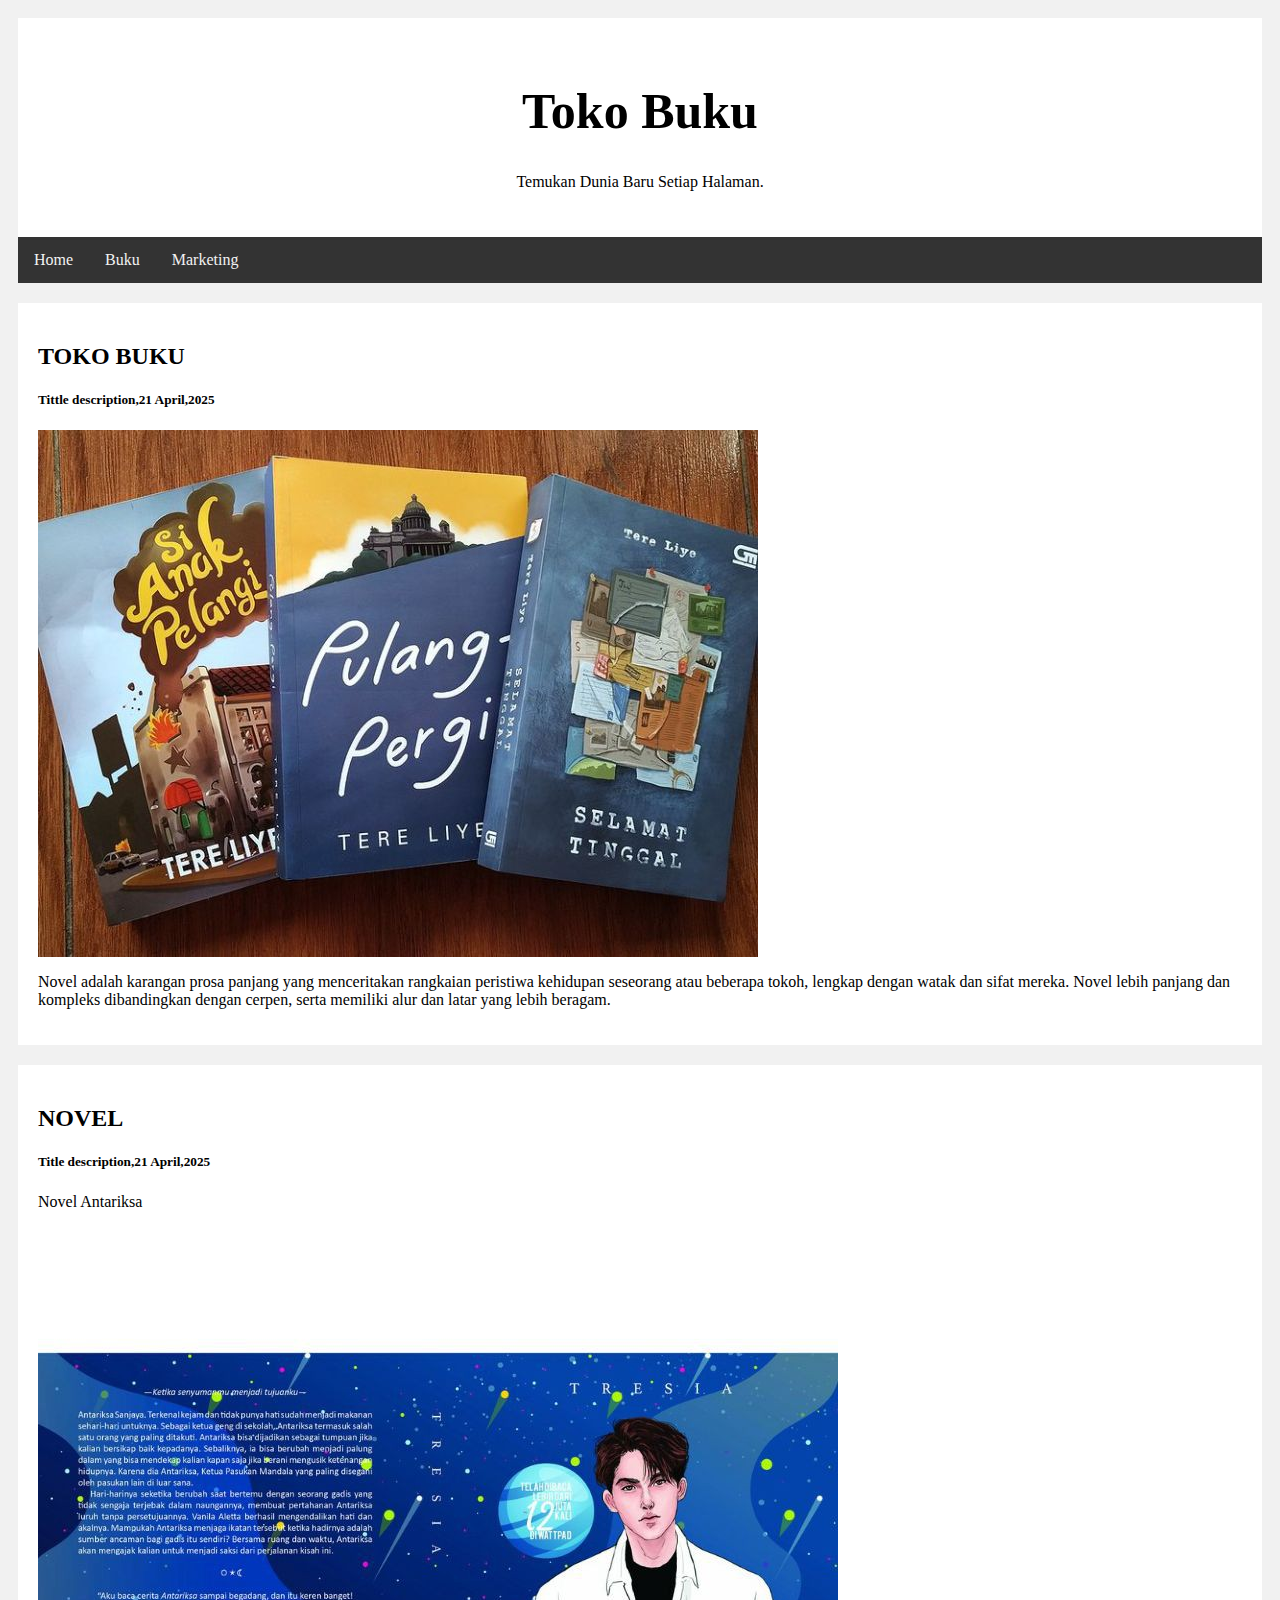
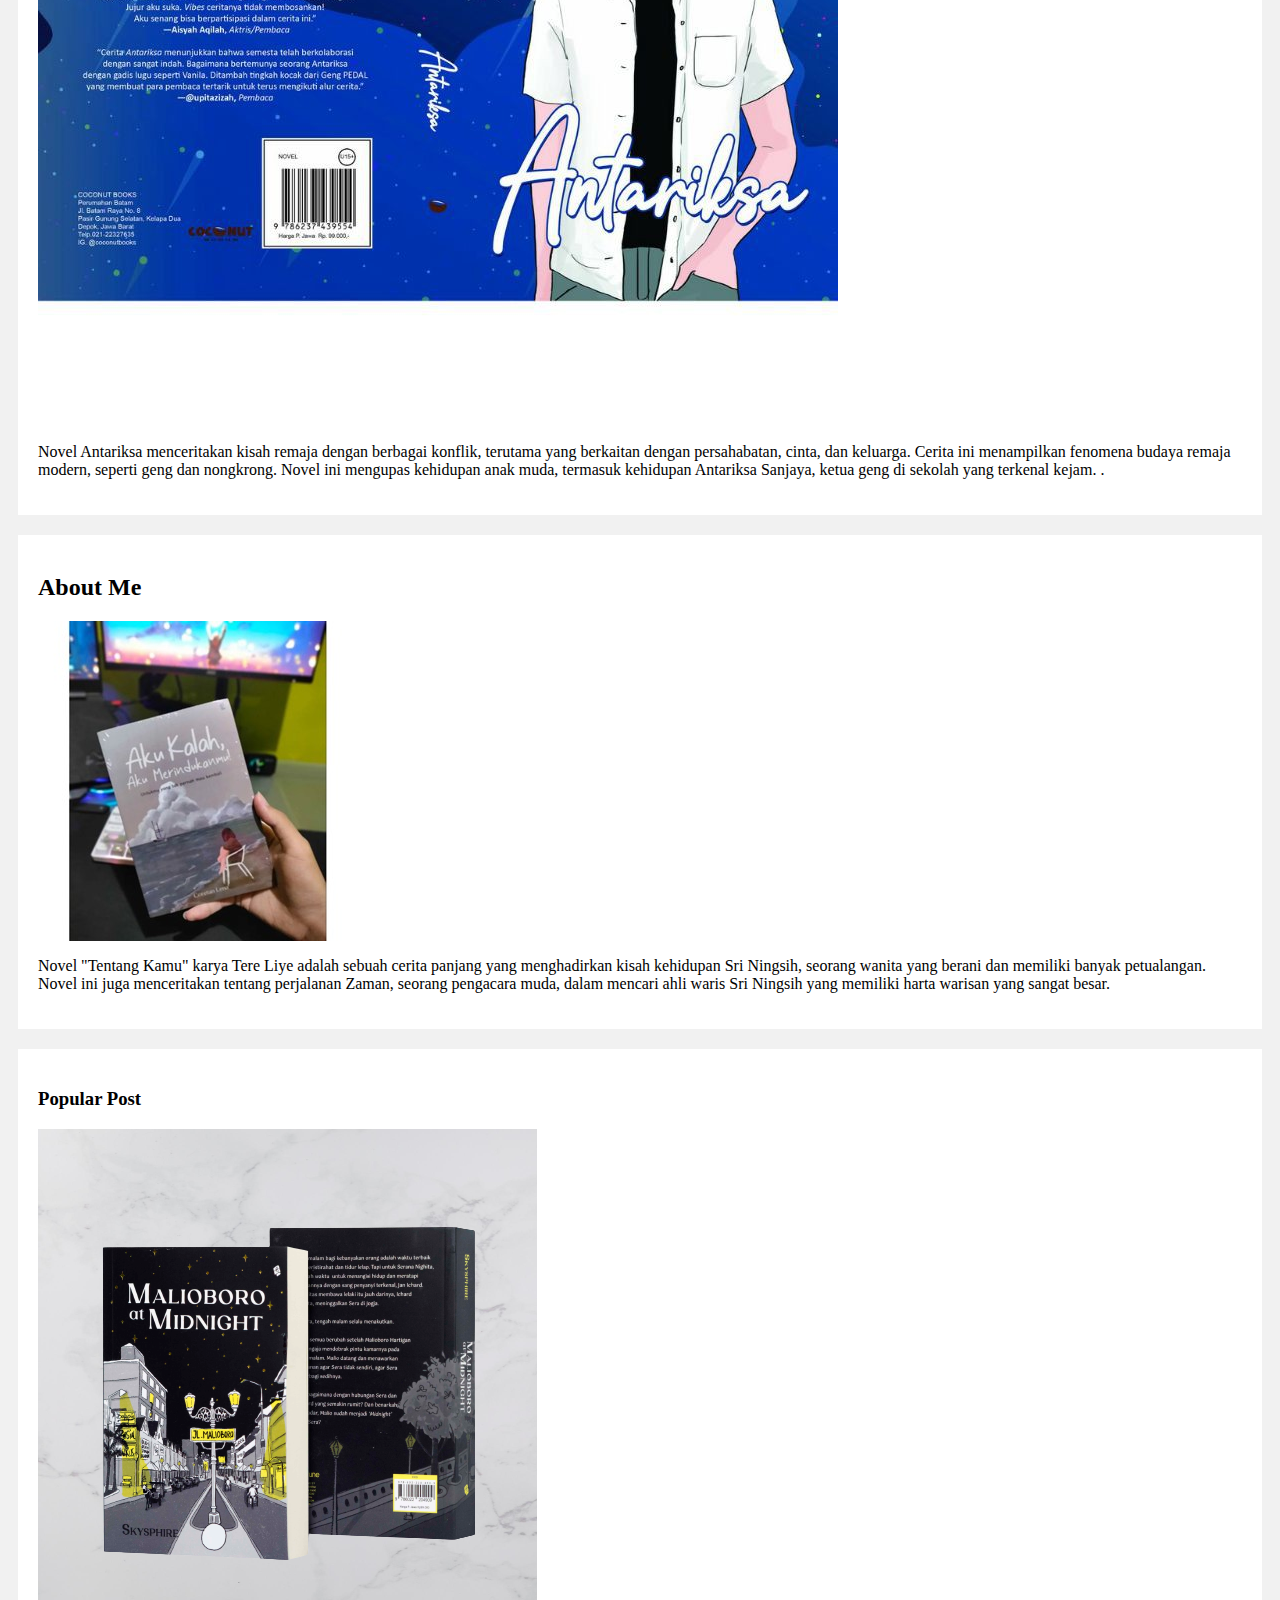
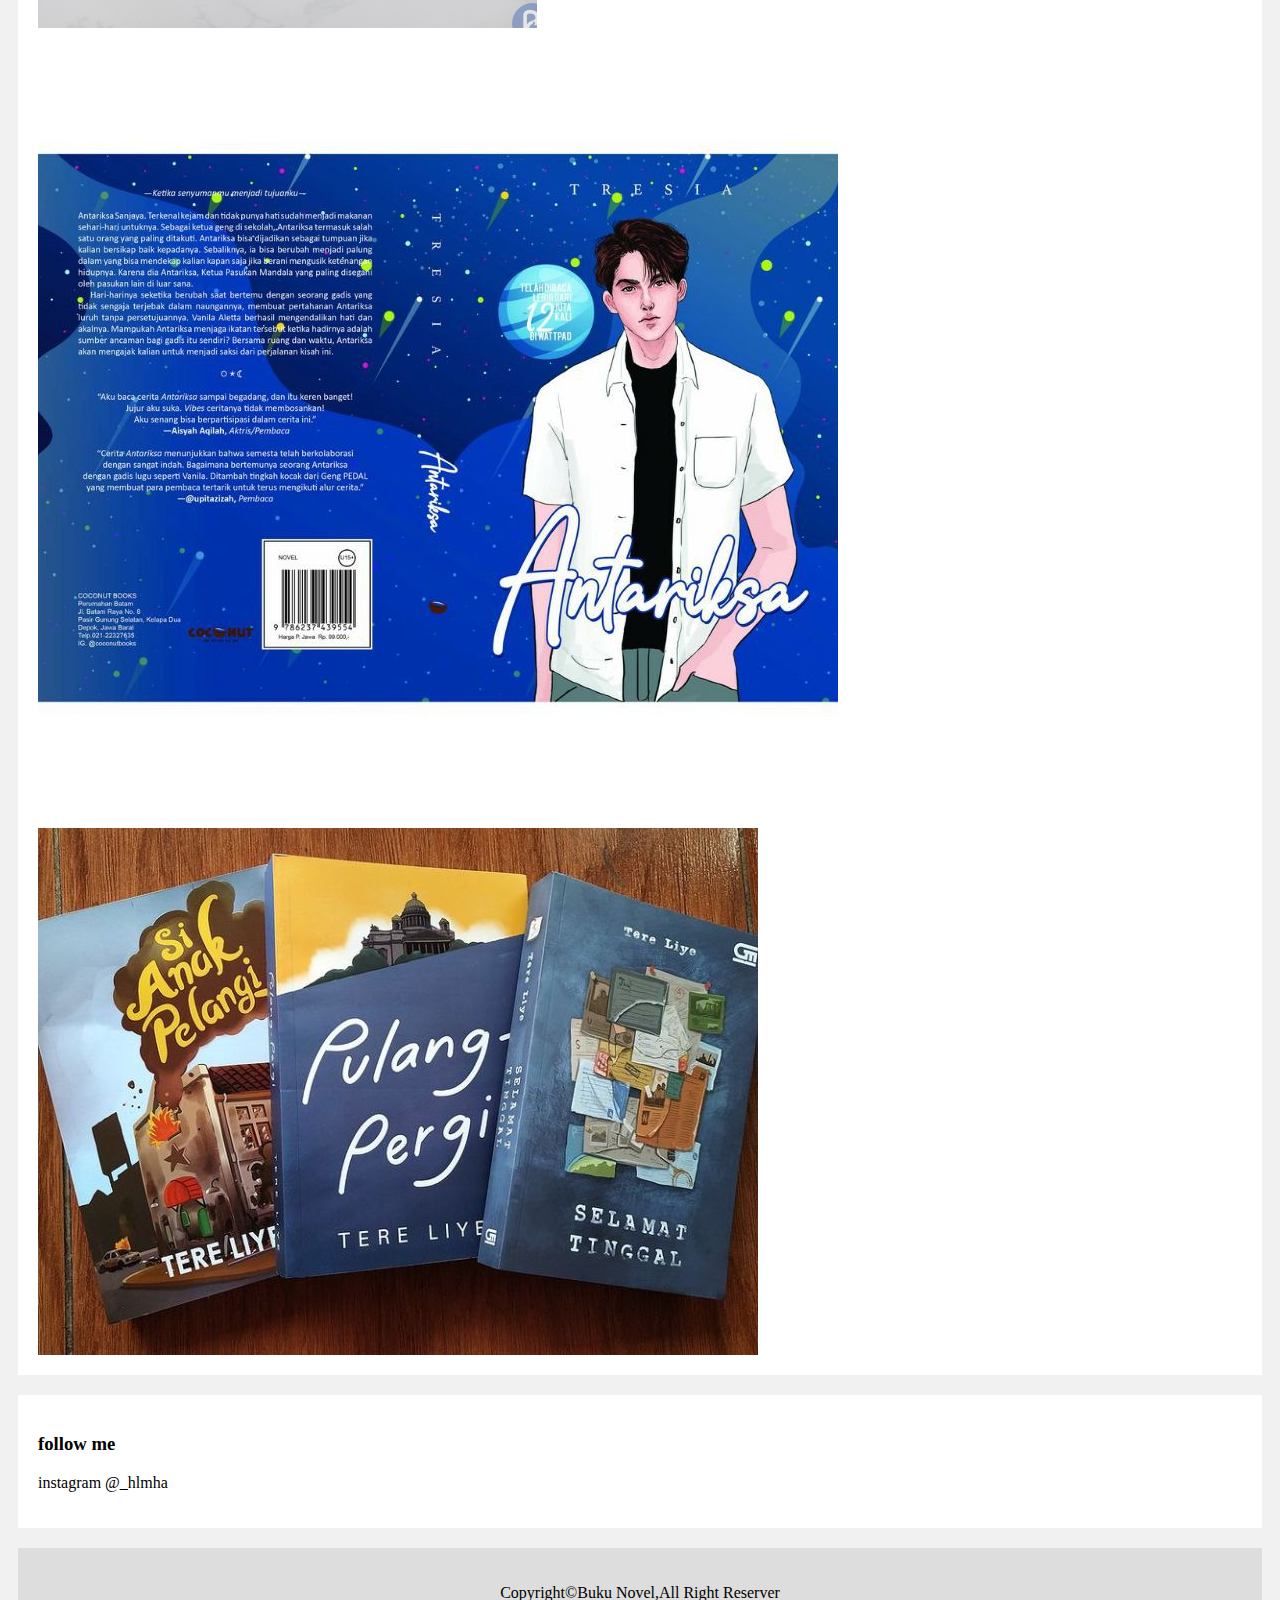
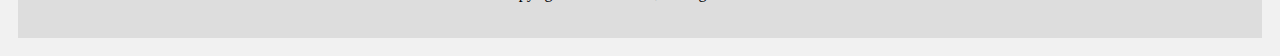
<file: index.html>
<html>
<head>
	<link rel="stylesheet"href="style.css">
</head>
<body>
	<div class="header">
		<h1>Toko Buku</h1>
		<p>Temukan Dunia Baru Setiap Halaman.</p>
	</div>
<div class="topnav">
	<a href="#">Home</a>
	<a href="#">Buku</a>
	<a href="#">Marketing</a>
	<a href="#"style="float:right"></a>
</div>

<div class="row">
	<adiv class="leftcolumn">
		<div class="card">
			<h2>TOKO BUKU </h2>
			<h5>Tittle description,21 April,2025</h5>
			<img src="novel.jpg" alt=novel.jpg" style="height= "300px;">
			<p>Novel adalah karangan prosa panjang yang menceritakan rangkaian peristiwa kehidupan seseorang atau beberapa tokoh, lengkap dengan watak dan sifat mereka. Novel lebih panjang dan kompleks dibandingkan dengan cerpen, serta memiliki alur dan latar yang lebih beragam. </p>
		</div>

		<div class="card">
			<h2> NOVEL</h2>
			<h5> Title description,21 April,2025 </h5>
			<p>Novel Antariksa</p>
			<img src="Antariksa.jpg" alt=Antariksa.jpg" style="height= "300px;">
			<p>Novel Antariksa menceritakan kisah remaja dengan berbagai konflik, terutama yang berkaitan dengan persahabatan, cinta, dan keluarga. Cerita ini menampilkan fenomena budaya remaja modern, seperti geng dan nongkrong. Novel ini mengupas kehidupan anak muda, termasuk kehidupan Antariksa Sanjaya, ketua geng di sekolah yang terkenal kejam. .</p>
		</div>
	</div>

	<div class="rightcolumns">
		<div class="card">
			<h2>About Me</h2>
			<img src="untukkamu.jpg" alt=untukkamu.jpg" style="height= "300px;">
			<p>Novel "Tentang Kamu" karya Tere Liye adalah sebuah cerita panjang yang menghadirkan kisah kehidupan Sri Ningsih, seorang wanita yang berani dan memiliki banyak petualangan. Novel ini juga menceritakan tentang perjalanan Zaman, seorang pengacara muda, dalam mencari ahli waris Sri Ningsih yang memiliki harta warisan yang sangat besar.</p>
		</div>

		<div class="card">
			<h3>Popular Post</h3>
			<img src="malioboro.jpg" alt=malioboro.jpg" style="height= "300px;">
			<img src="Antariksa.jpg" alt=Antariksa.jpg" style="height= "300px;">
		    <img src="novel.jpg" alt=novel.jpg" style="height= "300px;">
		    </div>

		    <div class="card">
		    	<h3>follow me</h3>
		    	<p> instagram @_hlmha</p>
		    </div>

		</div>
	</div>

	<div class="footer">
      <p>Copyright&copy;Buku Novel,All Right Reserver</p>
	</div>

</body>
</html>
</file>
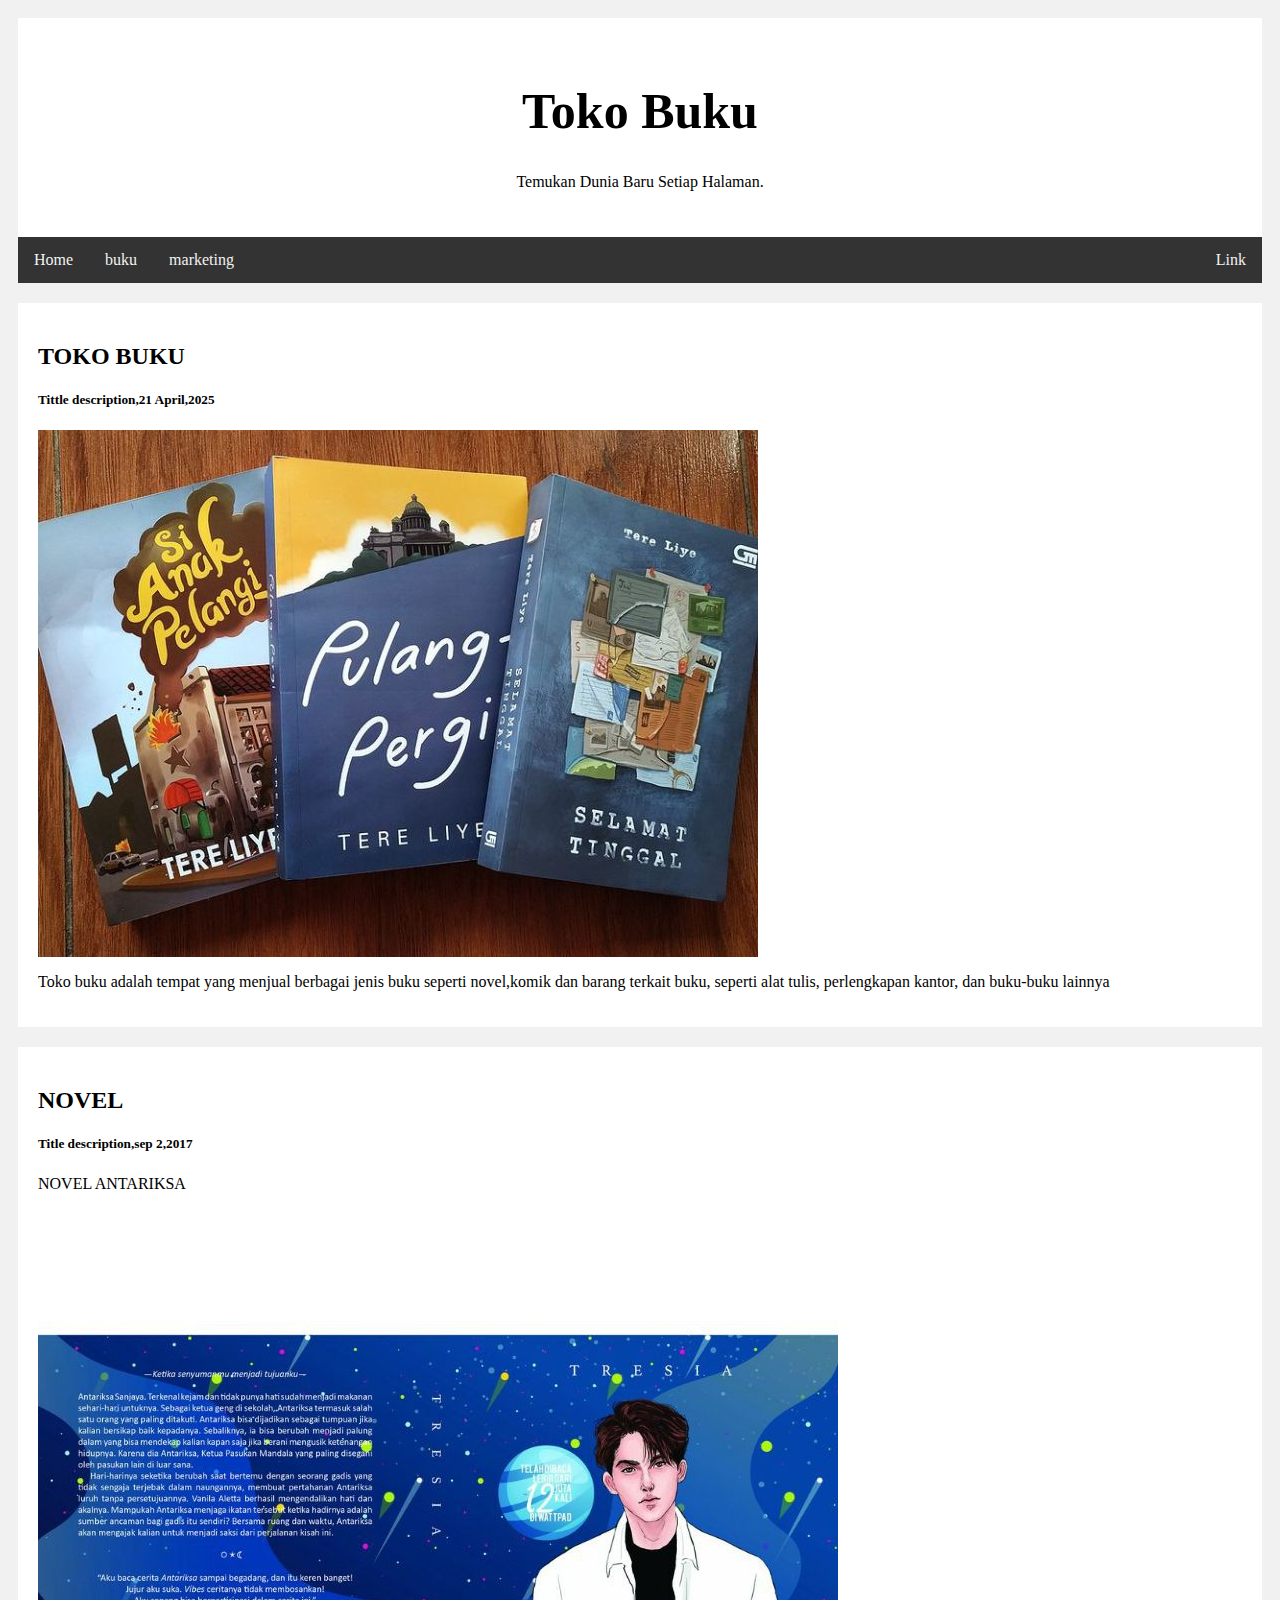
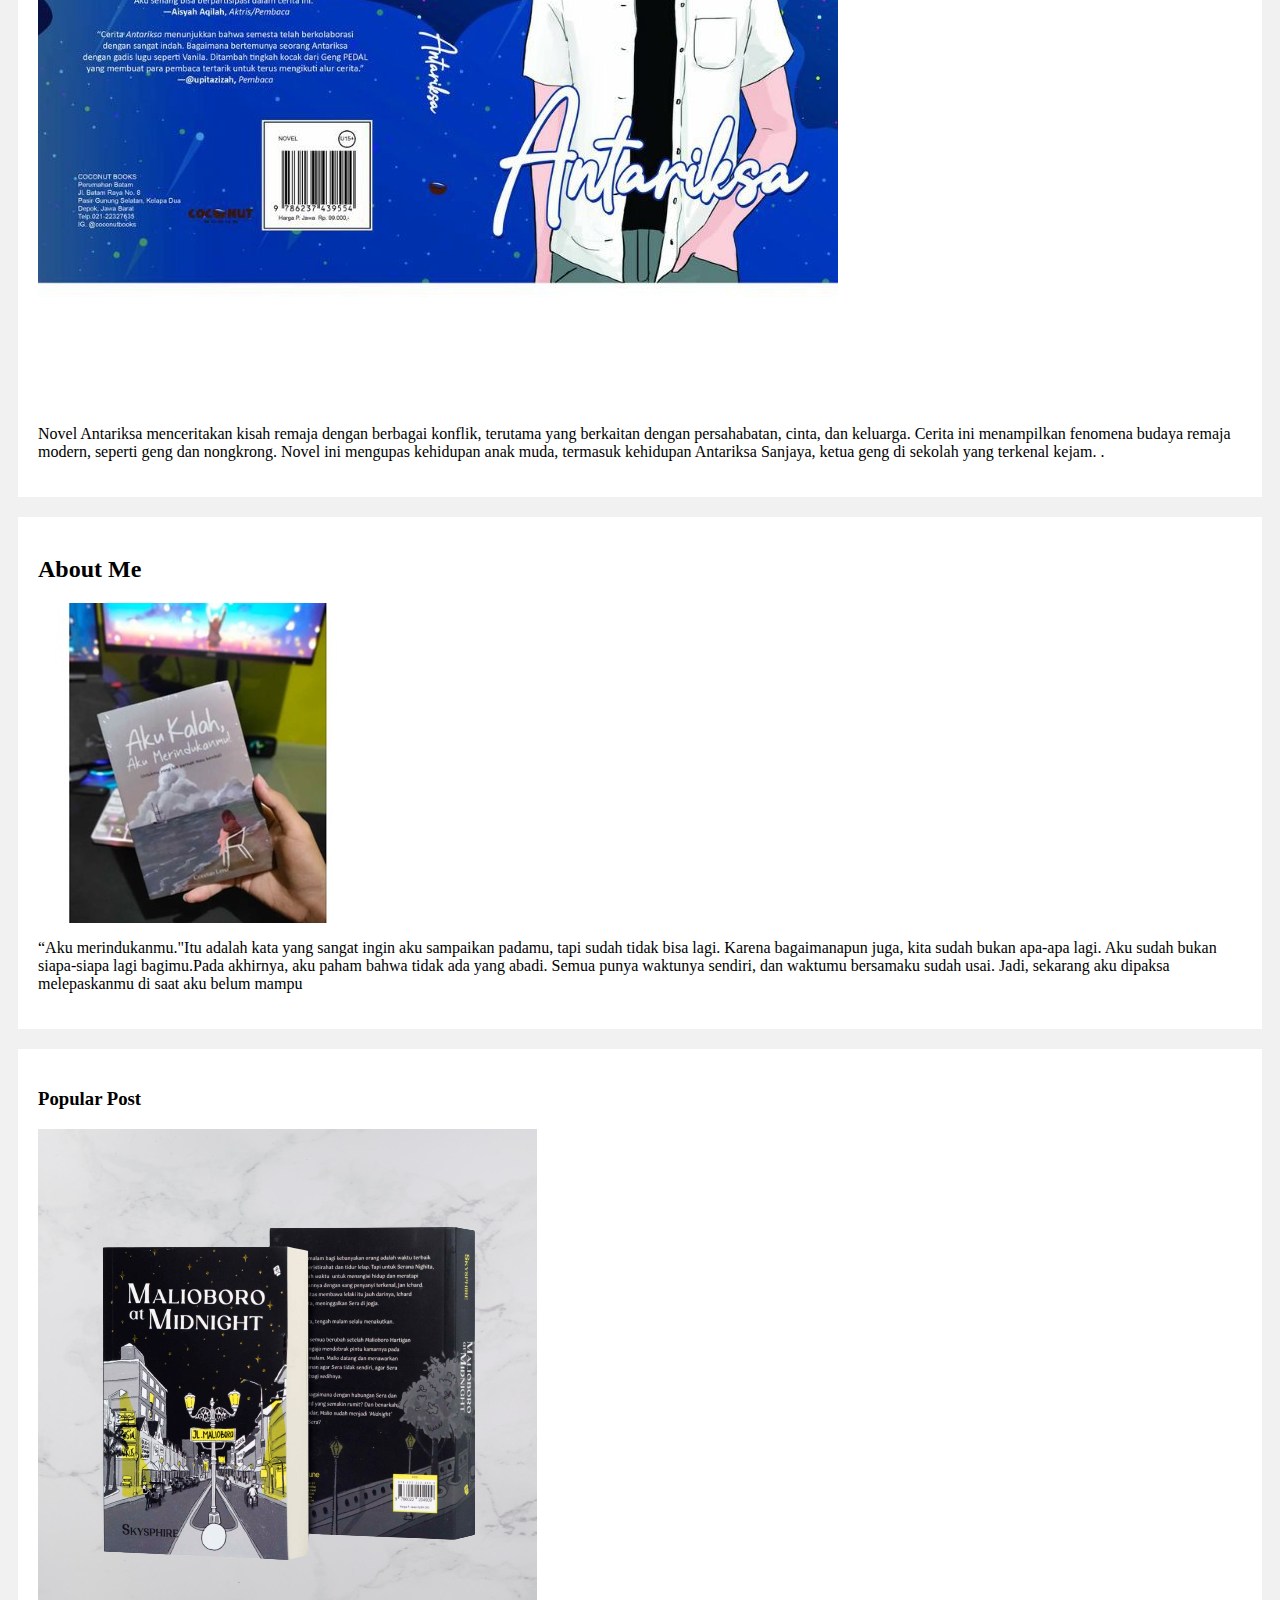
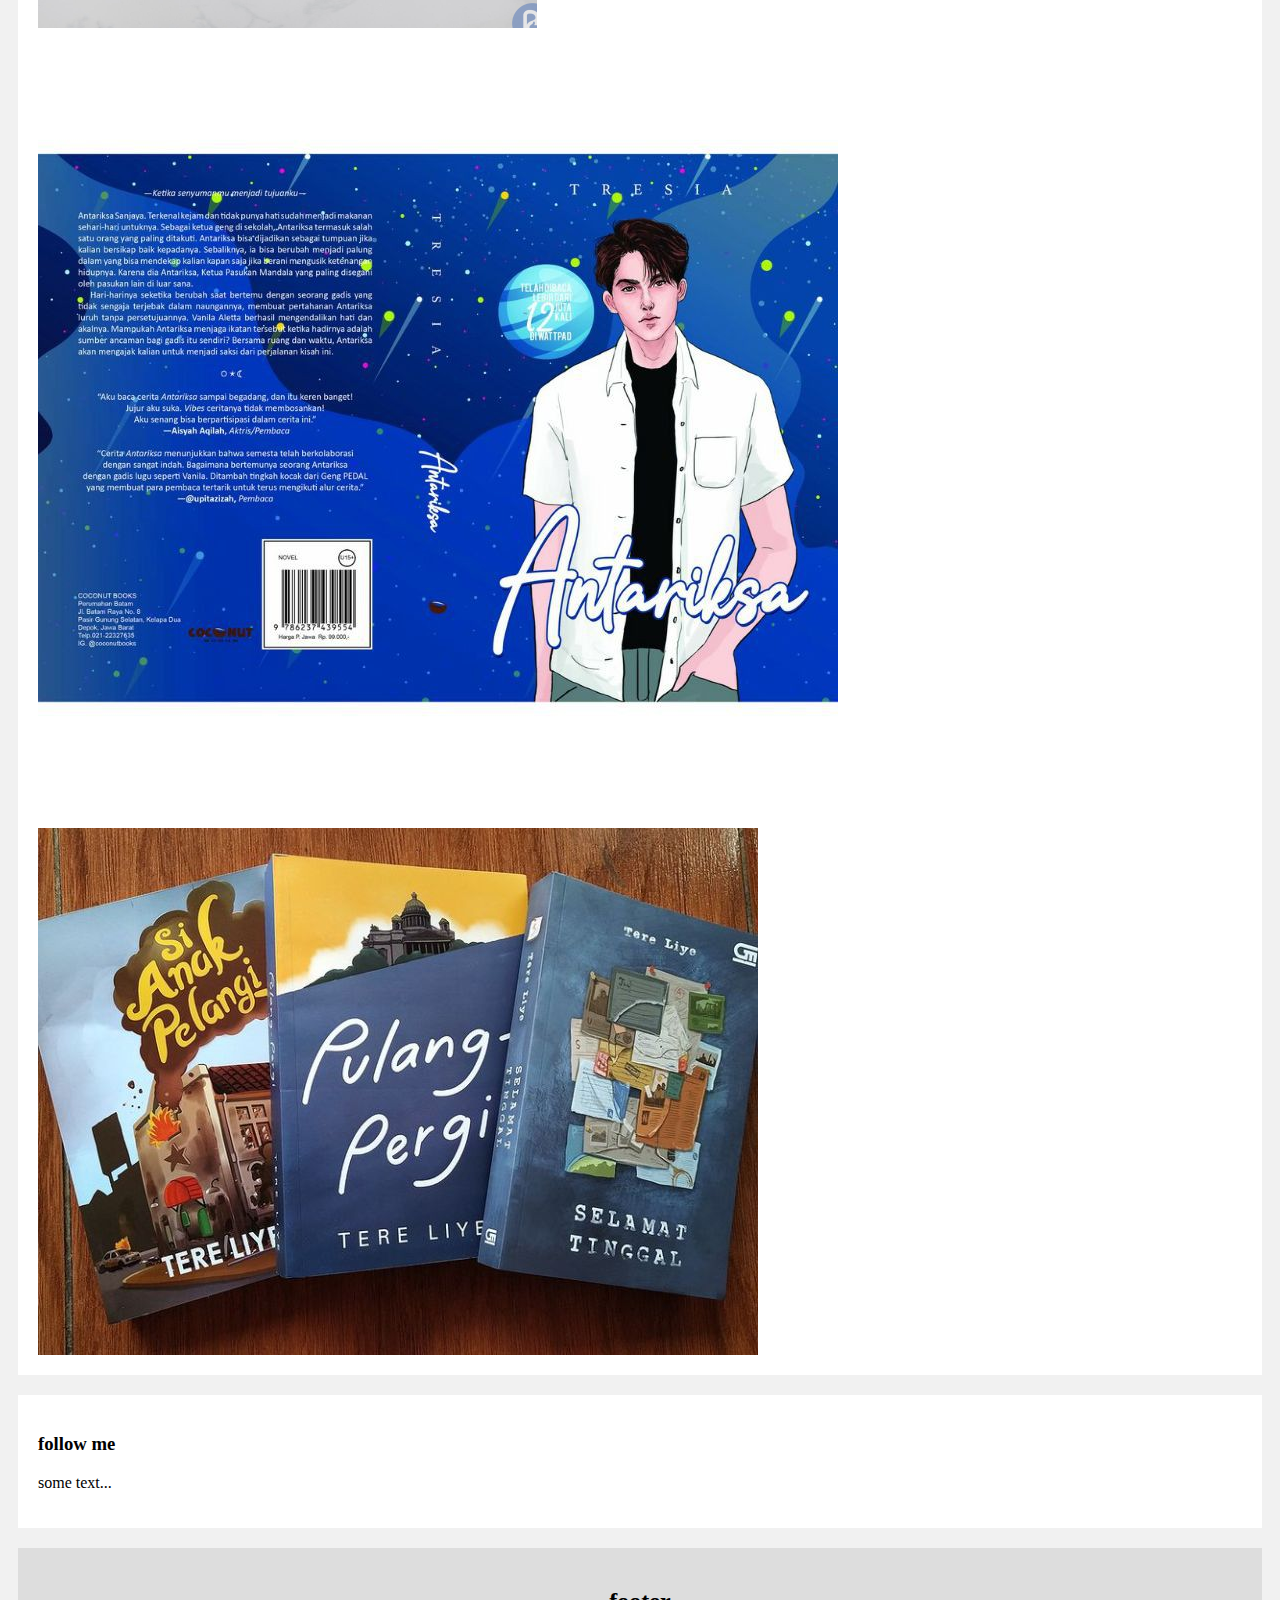
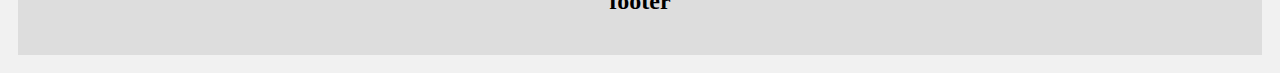
<file: index.html2.html>
<html>
<head>
	<link rel="stylesheet"href="style.css">
</head>
<body>
	<div class="header">
		<h1>Toko Buku</h1>
		<p>Temukan Dunia Baru Setiap Halaman.</p>
	</div>
<div class="topnav">
	<a href="#">Home</a>
	<a href="#">buku</a>
	<a href="#">marketing</a>
	<a href="#"style="float:right">Link</a>
</div>

<div class="row">
	<adiv class="leftcolumn">
		<div class="card">
			<h2>TOKO BUKU </h2>
			<h5>Tittle description,21 April,2025</h5>
			<img src="novel.jpg" alt=novel.jpg" style="height= "300px;">
			<p>Toko buku adalah tempat yang menjual berbagai jenis buku seperti novel,komik dan barang terkait buku, seperti alat tulis, perlengkapan kantor, dan buku-buku lainnya </p>
		</div>

		<div class="card">
			<h2> NOVEL</h2>
			<h5> Title description,sep 2,2017 </h5>
			<p>NOVEL ANTARIKSA</p>
			<img src="Antariksa.jpg" alt=Antariksa.jpg" style="height= "300px;">
			<p>Novel Antariksa menceritakan kisah remaja dengan berbagai konflik, terutama yang berkaitan dengan persahabatan, cinta, dan keluarga. Cerita ini menampilkan fenomena budaya remaja modern, seperti geng dan nongkrong. Novel ini mengupas kehidupan anak muda, termasuk kehidupan Antariksa Sanjaya, ketua geng di sekolah yang terkenal kejam. .</p>
		</div>
	</div>

	<div class="rightcolumns">
		<div class="card">
			<h2>About Me</h2>
			<img src="untukkamu.jpg" alt=untukkamu.jpg" style="height= "300px;">
			<p> “Aku merindukanmu."Itu adalah kata yang sangat ingin aku sampaikan padamu, tapi sudah tidak bisa lagi. Karena bagaimanapun juga, kita sudah bukan apa-apa lagi. Aku sudah bukan siapa-siapa lagi bagimu.Pada akhirnya, aku paham bahwa tidak ada yang abadi. Semua punya waktunya sendiri, dan waktumu bersamaku sudah usai. Jadi, sekarang aku dipaksa melepaskanmu di saat aku belum mampu</p>
		</div>

		<div class="card">
			<h3>Popular Post</h3>
			<img src="malioboro.jpg"hight="200"widht="25">
			<img src="Antariksa.jpg"hight="200"widht="25">
		    <img src="novel.jpg"hight="200"widht="25">
		    </div>

		    <div class="card">
		    	<h3>follow me</h3>
		    	<p> some text...</p>
		    </div>

		</div>
	</div>

	<div class="footer">
		<h2>footer</h2>
	</div>

</body>
</html>
</file>
<file: style.css>
*{box-sizing:border-box;}
body {
font-familly:Arial;
padding:10px;
background:#f1f1f1;
 }
 /*ini kode untuk apa?*/
.header{
padding:30px;
text-align:center;
 background:white;
 }
.header h1{font-size:50px;}
 /*style the top navigation bar*/
 .topnav {
 overflow:hidden;
 background-color:#333;
        }
/*style the topnav links*/
 .topnav a{
float:left;
display:block;
color:#f2f2f2;
text-align:center;
padding:14px 16px;
text-decoration:none;
}
 /*Change color on hover*/
.topnav a:hover{
background-color:#ddd;
color:black;
        	 }
 /*create two unequal colomns that float next to each other*/
 /*left colomn*/
.leftcolomn{
float:left;
width:75%;
    }
/*Right colomn*/
.rightcolmn{
 float:left;
width:26%;
background-color:#f1f1f1;
padding-left:20px;
}
/*Fake image*/
.fakeimg{
background-color:#aaa;
width:100%;
padding:20px;
}
/*ini kode untuk artikel*/
.card{
background-color:white;
padding:20px;
margin-top:20px;
}
/*Clear floats after the colomns*/
.row::after{
content:"";
display:table;
clear:both;
}
/*Footer */
.footer{
padding:20px;
text-align:center;
background:#ddd;
margin-top:20px;
}
</file>
